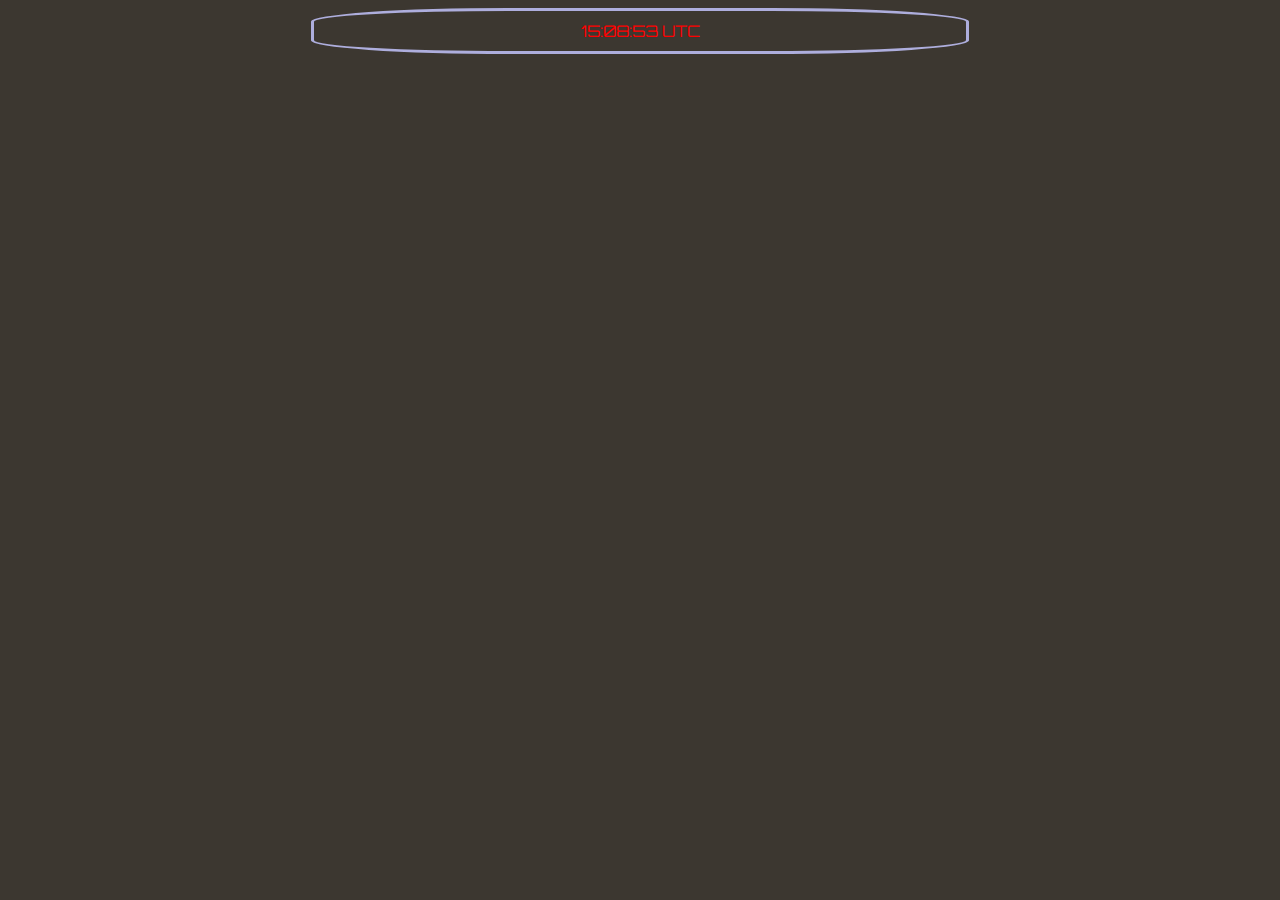
<file: index.html>
<!DOCTYPE html>
<html lang="en">
<head>
    <meta charset="UTF-8">
    <meta http-equiv="X-UA-Compatible" content="IE=edge">
    <meta name="viewport" content="width=device-width, initial-scale=1.0">
    <title>Digital Clock</title>
    <link rel="stylesheet" href="style.css">
    <link href='https://fonts.googleapis.com/css?family=Orbitron' rel='stylesheet' type='text/css'>
</head>
<body>
    <div id="clock" class="center"></div>
    <script src="main.js"></script>
</body>
</html>
</file>
<file: style.css>
body {
    background-color: rgb(60, 55, 48);
}

#clock {
    display: flex;
    size: 10em;
    color:red;
    font-family: 'Orbitron';
}

.center {
    margin: auto;
    width: 50%;
    border: 3px solid rgb(174, 174, 221);
    border-radius: 30%;
    background-color: rgb(60, 55, 48);
    padding: 10px;
    text-align: center;
    justify-content: center;
  }
</file>
